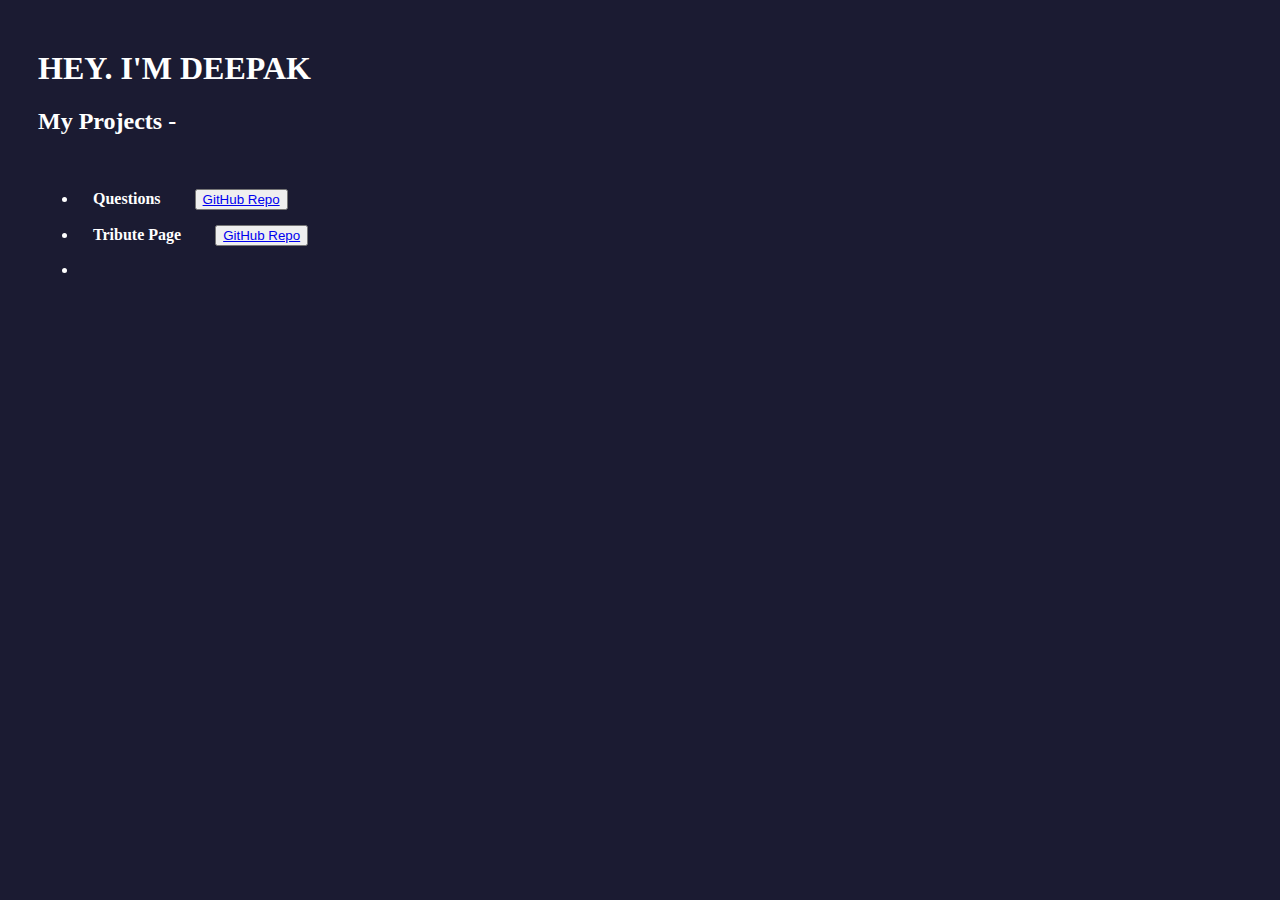
<file: index.html>
<!DOCTYPE html>
<html lang="en">
<head>
    <meta charset="UTF-8">
    <meta http-equiv="X-UA-Compatible" content="IE=edge">
    <meta name="viewport" content="width=device-width, initial-scale=1.0">
    <title>Deepak Rathore</title>
    <style>
        body{
            background-color: #1b1b32;
            color: white;
            
        }
        .main-div{
            margin-top: 50px;
            margin-left: 30px;
        }
        .links{
            color: white;
            text-decoration: none;
        }
        .github-buttons{
            margin-left: 30px;
            margin-bottom: 15px;
        }
        .links{
            margin-left: 15px;
           
        }
    </style>
</head>
<body >
    <div class="main-div">
    <h1>HEY. I'M DEEPAK</h1>
    <h2>My Projects -</h2><br>
    <ul>
        <li>
            <b> <a class="links" target="_blank" href="https://deepakp-rathore.github.io/frontend-projects/questions/">Questions</a>  </b>
            <button class="github-buttons"><a target="_blank" href="https://github.com/deepakp-rathore/frontend-projects/tree/main/questions">GitHub Repo</a></button>
        </li>
        <li>
            <b><a class="links" target="_blank" href="https://deepakp-rathore.github.io/frontend-projects/tribute%20page/"></a>Tribute Page</b>
            <button class="github-buttons"><a target="_blank" href="https://github.com/deepakp-rathore/frontend-projects/tree/main/tribute%20page">GitHub Repo</a></button>
        </li>
        <li>

        </li>
    </ul>

    </div>
</body>
</html>
</file>
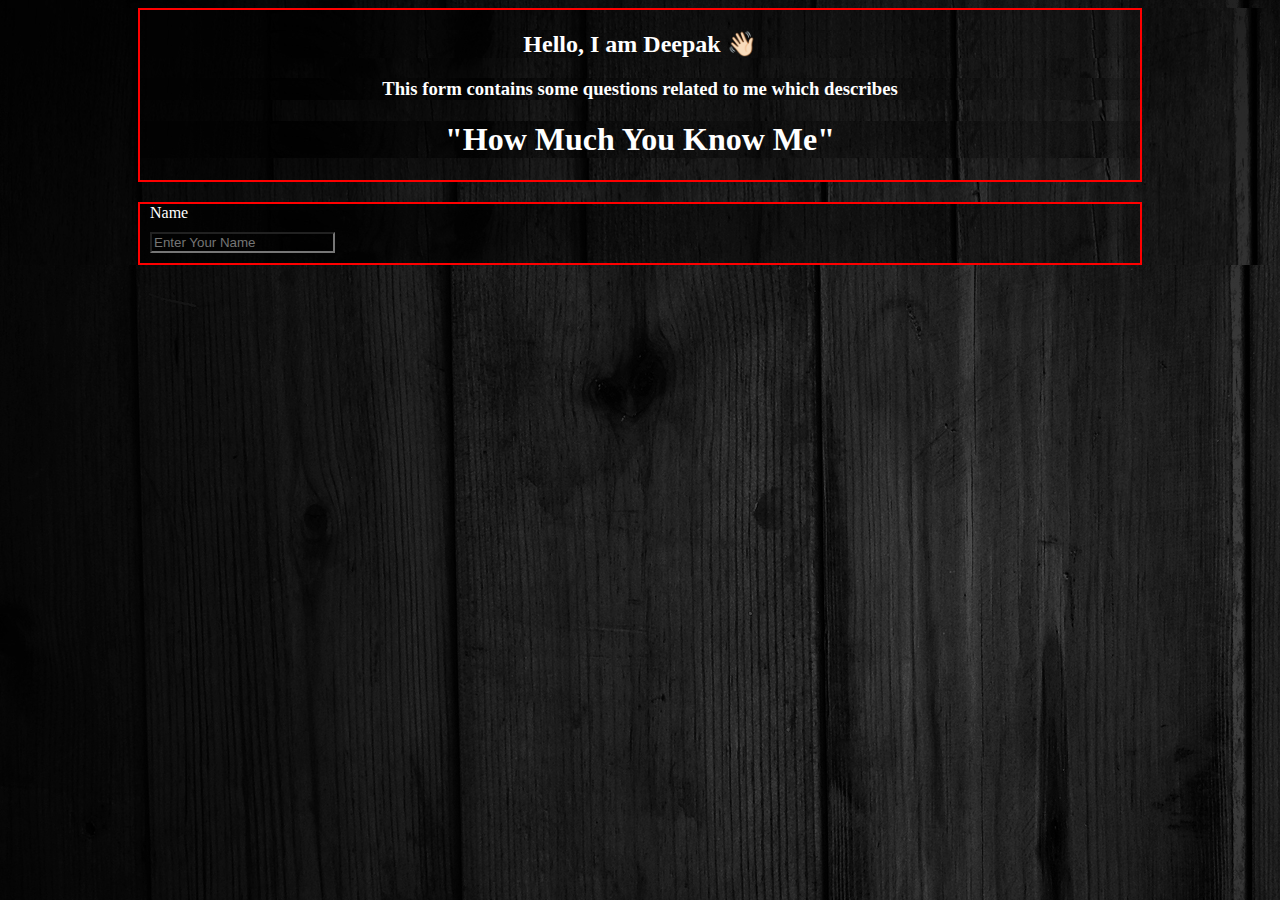
<file: survey form/index.html>
<!DOCTYPE html>
<html lang="en">
<head>
    <meta charset="UTF-8">
    <meta http-equiv="X-UA-Compatible" content="IE=edge">
    <meta name="viewport" content="width=device-width, initial-scale=1.0">
    <title>Survey Form </title>
    <link rel="stylesheet" href="survey.css">
</head>
<body>
    <div class="main-div">
        <h2>Hello, I am Deepak 👋🏻</h2>
        <h3>This form contains some questions related to me which describes </h3>
        <h1>"How Much You Know Me" </h1>
    </div>
    <div class="question">
        <div><label for="name" id="name-label" class="labels">Name</label><br>
        <input
            class="inputs"
            type="text"
            id="name"
            placeholder="Enter Your Name "
            >

        </div>
    </div>
    
</body>
</html>
</file>
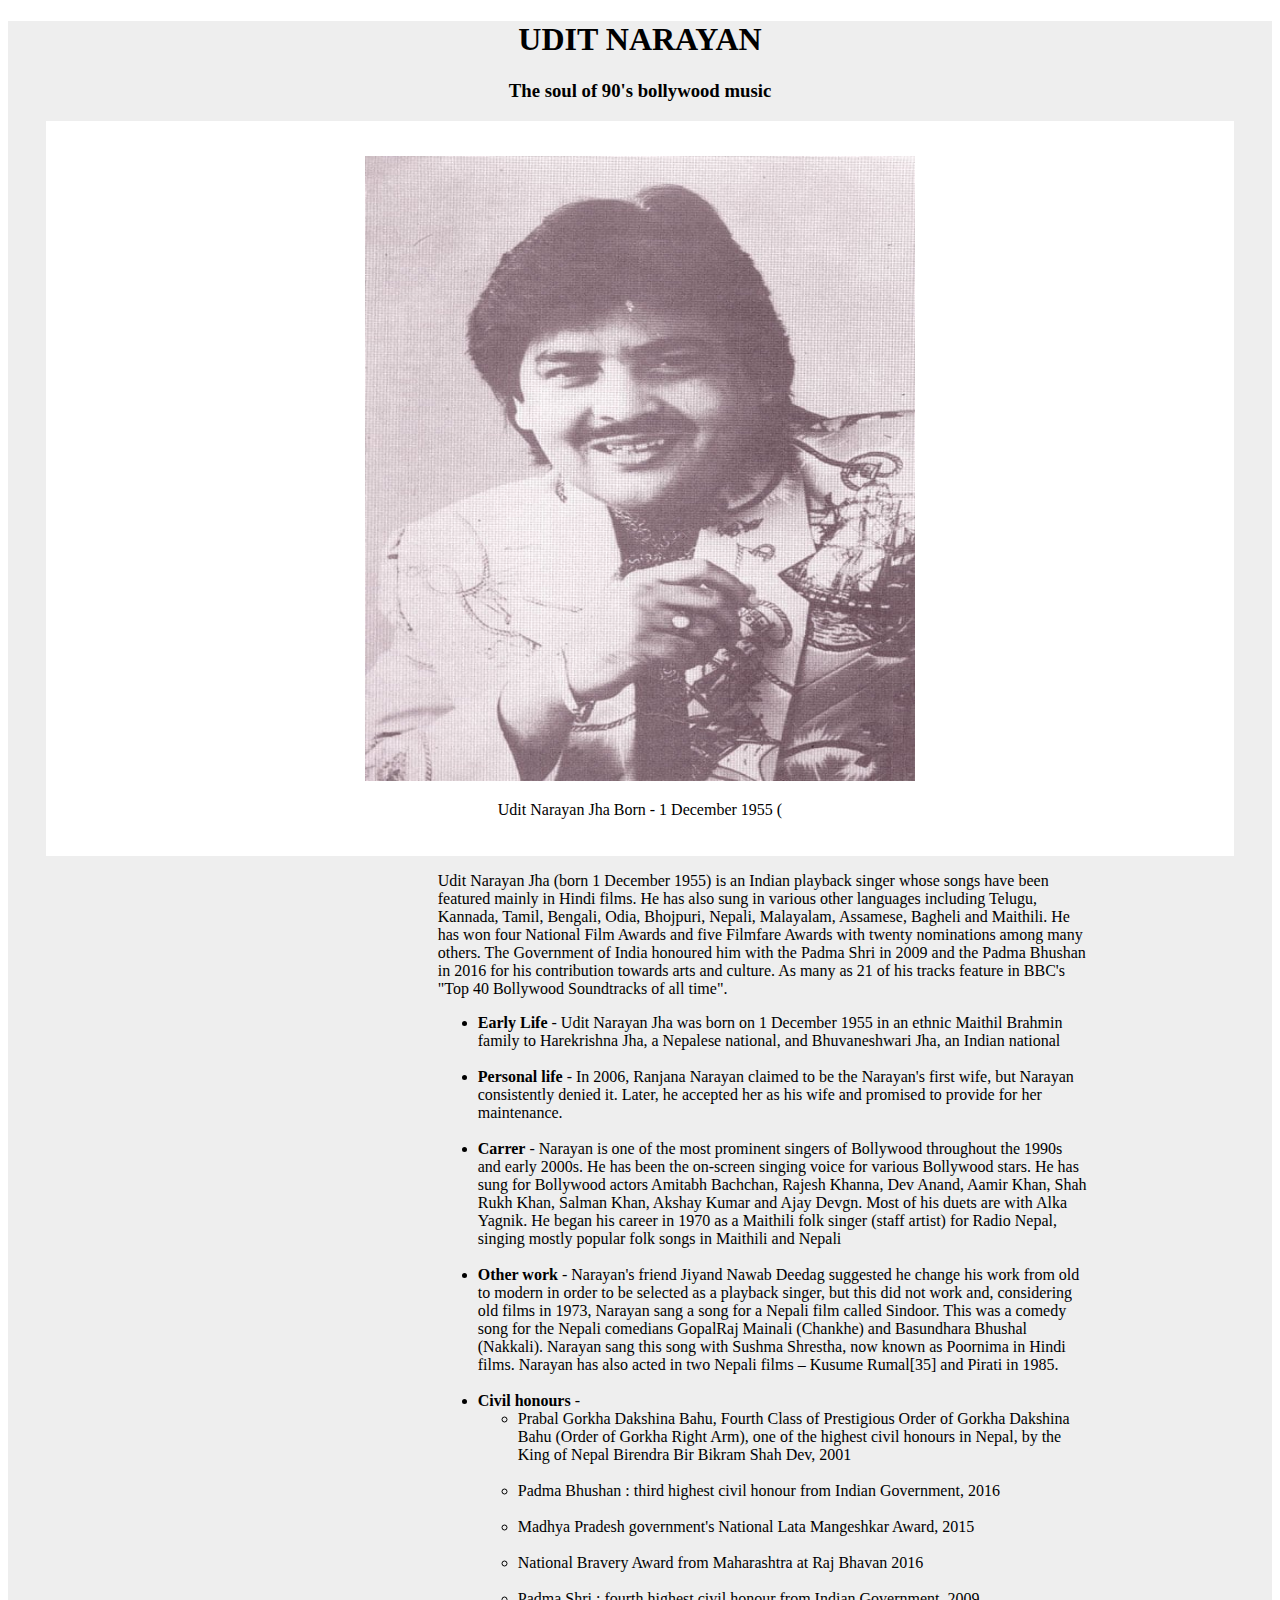
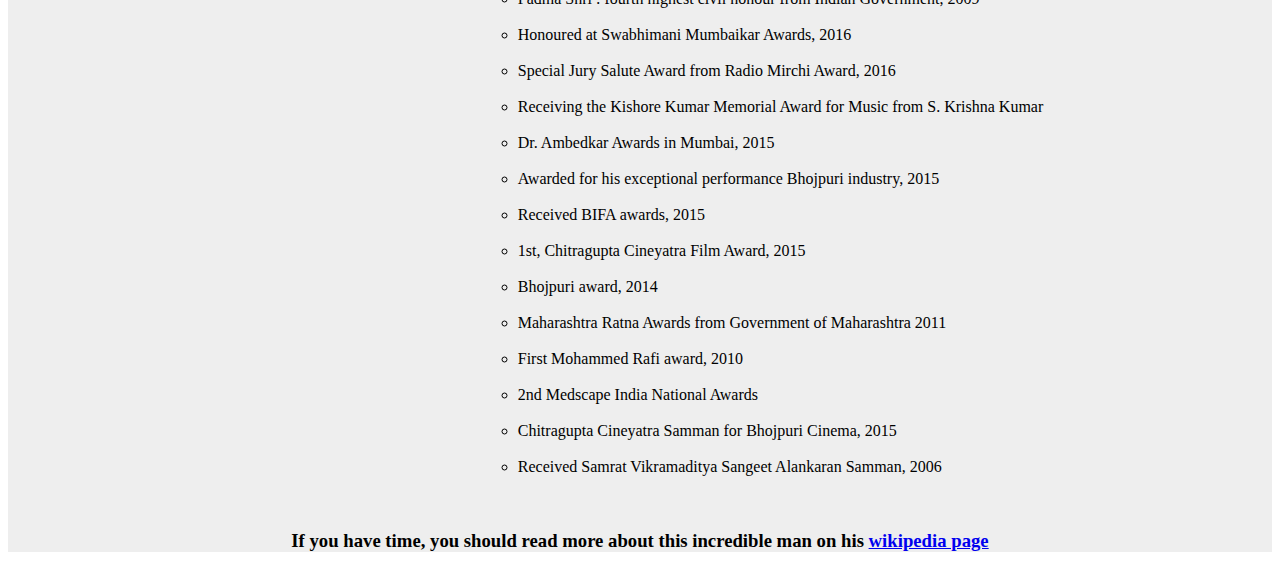
<file: tribute page/index.html>
<!DOCTYPE html>
<html lang="en">

<head>
    <meta charset="UTF-8">
    <meta http-equiv="X-UA-Compatible" content="IE=edge">
    <meta name="viewport" content="width=device-width, initial-scale=1.0">
    <title>Udit Narayan</title>
    <link rel="stylesheet" href="tribute.css">

</head>

<body>
    <header>
        <div class="main-div">
            <div class="name">
                <h1>UDIT NARAYAN</h1>
                <h3>The soul of 90's bollywood music </h3>
            </div>
            <div class="image" id="img-div">
                <img class="imagee" src="udit.jpg" alt="Error ">
                <p>Udit Narayan Jha Born - 1 December 1955 (</p>
            </div>
            <div class="content">
                <p>Udit Narayan Jha (born 1 December 1955) is an Indian playback singer whose songs have been featured
                    mainly in Hindi films. He has also sung in various other languages including Telugu, Kannada, Tamil,
                    Bengali, Odia, Bhojpuri, Nepali, Malayalam, Assamese, Bagheli and Maithili. He has won four National
                    Film Awards and five Filmfare Awards with twenty nominations among many others. The Government of
                    India honoured him with the Padma Shri in 2009 and the Padma Bhushan in 2016 for his contribution
                    towards arts and culture. As many as 21 of his tracks feature in BBC's "Top 40 Bollywood Soundtracks
                    of all time". </p>

                <ul>
                    <li><b>Early Life</b> - Udit Narayan Jha was born on 1 December 1955 in an ethnic Maithil Brahmin
                        family to Harekrishna Jha, a Nepalese national, and Bhuvaneshwari Jha, an Indian national</li>
                    <br>
                    <li><b>Personal life</b> - In 2006, Ranjana Narayan claimed to be the Narayan's first wife, but
                        Narayan consistently denied it. Later, he accepted her as his wife and promised to provide for
                        her maintenance.</li><br>
                    <li><b>Carrer</b> - Narayan is one of the most prominent singers of Bollywood throughout the 1990s
                        and early 2000s. He has been the on-screen singing voice for various Bollywood stars. He has
                        sung for Bollywood actors Amitabh Bachchan, Rajesh Khanna, Dev Anand, Aamir Khan, Shah Rukh
                        Khan, Salman Khan, Akshay Kumar and Ajay Devgn. Most of his duets are with Alka Yagnik. He began
                        his career in 1970 as a Maithili folk singer (staff artist) for Radio Nepal, singing mostly
                        popular folk songs in Maithili and Nepali</li><br>
                    <li><b>Other work</b> - Narayan's friend Jiyand Nawab Deedag suggested he change his work from old
                        to modern in order to be selected as a playback singer, but this did not work and, considering
                        old films in 1973, Narayan sang a song for a Nepali film called Sindoor. This was a comedy song
                        for the Nepali comedians GopalRaj Mainali (Chankhe) and Basundhara Bhushal (Nakkali). Narayan
                        sang this song with Sushma Shrestha, now known as Poornima in Hindi films. Narayan has also
                        acted in two Nepali films – Kusume Rumal[35] and Pirati in 1985. </li><br>
                    <li><b>Civil honours</b> -
                        <ul>
                            <li> Prabal Gorkha Dakshina Bahu, Fourth Class of Prestigious Order of Gorkha Dakshina Bahu
                                (Order of Gorkha Right Arm), one of the highest civil honours in Nepal, by the King of
                                Nepal Birendra Bir Bikram Shah Dev, 2001</li><br>
                            <li>Padma Bhushan : third highest civil honour from Indian Government, 2016</li><br>
                            <li>Madhya Pradesh government's National Lata Mangeshkar Award, 2015</li><br>
                            <li>National Bravery Award from Maharashtra at Raj Bhavan 2016</li><br>
                            <li>Padma Shri : fourth highest civil honour from Indian Government, 2009</li><br>
                            <li>Honoured at Swabhimani Mumbaikar Awards, 2016</li><br>
                            <li>Special Jury Salute Award from Radio Mirchi Award, 2016</li><br>
                            <li>Receiving the Kishore Kumar Memorial Award for Music from S. Krishna Kumar</li><br>
                            <li>Dr. Ambedkar Awards in Mumbai, 2015</li><br>
                            <li>Awarded for his exceptional performance Bhojpuri industry, 2015</li><br>
                            <li>Received BIFA awards, 2015</li><br>
                            <li>1st, Chitragupta Cineyatra Film Award, 2015</li><br>
                            <li>Bhojpuri award, 2014</li><br>
                            <li>Maharashtra Ratna Awards from Government of Maharashtra 2011</li><br>
                            <li>First Mohammed Rafi award, 2010</li><br>
                            <li>2nd Medscape India National Awards</li><br>
                            <li>Chitragupta Cineyatra Samman for Bhojpuri Cinema, 2015</li><br>
                            <li>Received Samrat Vikramaditya Sangeet Alankaran Samman, 2006</li><br>
                    </li><br>
                </ul>
                </ul>
            </div>
            <div class="lastline">
                <h3>If you have time, you should read more about this incredible man on his <a target="_blank" href="https://en.wikipedia.org/wiki/Udit_Narayan"> wikipedia page </a></h3>
            </div>

        </div>
    </header>
</body>

</html>
</file>
<file: survey form/survey.css>
* {
    background-image: url(background.jpg);
}
.main-div {
    text-align: center;
    border: 2px solid red;
    width: 1000px;
    margin: 0 auto;
    background-color: steelblue;
    margin-bottom: 20px;
    color: white;
}
.question {
    margin-top: 20px;
    border: 2px solid red;
    width: 1000px;
    margin: 0 auto;
    background-color: steelblue;
}

.labels {
    color: white;
    margin: 10px;
    margin-top: 10px;
    
    
}
.inputs {
    margin: 10px;
}
</file>
<file: tribute page/tribute.css>
.main-div{
    background-color: #eee;
    height: 100%;
}
.name {
    text-align: center;
    
}
.image{
    text-align: center;
    height: 10px;
    
}
.image{
    height: 700px;
    /* width: 95%; */
    background-color: white;
    align-items: center;
    display:block;
    justify-content: center;
    margin-left: 3%;
    margin-right: 3%;
    padding-top: 35px;
    
    

}
.imagee{
    height: 625px;
    width: 550px;

}
.content{
    width: 650px;
    display: block;
    align-items: center;
    justify-content: center;
    margin-left: 34%;
   
}
.lastline {
    text-align: center;
}
</file>
